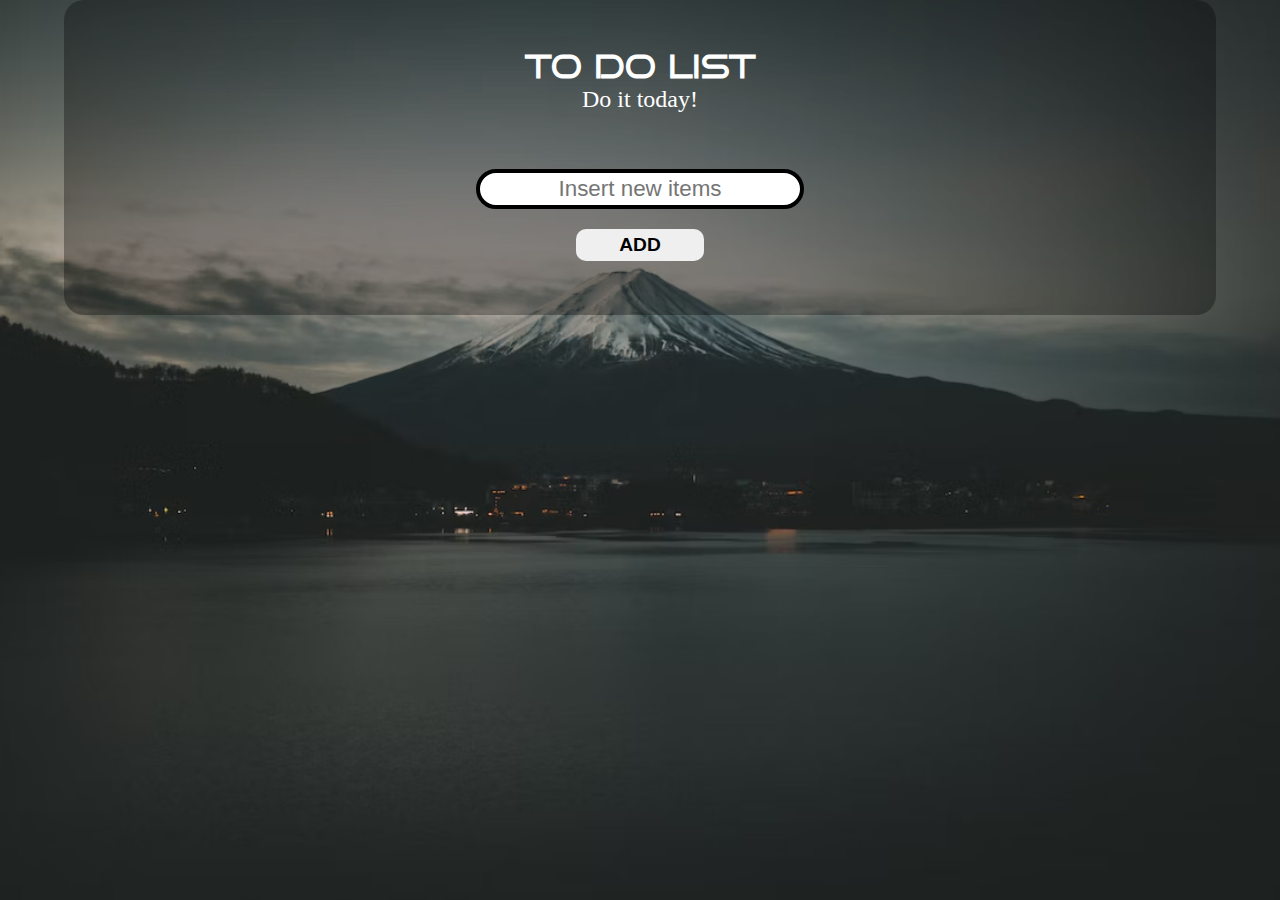
<file: index.html>
<!DOCTYPE html>
<html lang="en">
<head>
    <meta charset="UTF-8">
    <meta http-equiv="X-UA-Compatible" content="IE=edge">
    <meta name="viewport" content="width=device-width, initial-scale=1.0">
    <title>To Do List!</title>
    <style>
        @import url('https://fonts.googleapis.com/css2?family=Bruno+Ace&display=swap');
    </style>
    <link rel="stylesheet" href="style.css">
</head>
<body>
    <div class="container">
        <header>
            <h1>To Do List</h1>
            <p class="first">Do it today!</p>
        </header>
        <div class="box">
            <input type="text" class="user-input" id="userinput" placeholder="Insert new items">
            <button id="enter" class="btn-add-items">Add</button>
        </div>
        <div class="listBox">
            <ul id="listContainer" class="list-container"></ul>
        </div>
    </div>
    <script src="script.js"></script>
</body>
</html>
</file>
<file: style.css>
*{
    margin: 0;
    padding: 0;
}
html, body{
    height: 100%;
}
html{
    background: url(background.png) no-repeat center center fixed; 
    -webkit-background-size: cover;
    -moz-background-size: cover;
    -o-background-size: cover;
    background-size: cover;
}
.container{
    display: grid;
    grid-template-columns: repeat(auto-fill, minmax(200px, 1fr));
    grid-template-rows: 1fr;
    margin: 0 5%;
    gap: .5rem;
    background-color: rgba(0, 0, 0, 0.318);
    border-radius: 20px;
}
header{
    text-align: center;
    grid-column: 1 / -1;
    padding: 3em;
}
h1{
    font-family: 'Bruno Ace', cursive;
    text-transform: uppercase;
}
.first{
    font-size: 1.5rem;
}
h1, .first{
    color: white;
}
.done{
    text-decoration: line-through;
}
.user-input{
    height: 2rem;
    width: 20rem;
    text-align: center;
    border: 4px solid #000000;
    border-radius: 20px;
    font-size: 1.4rem;
    margin: 0 2%;
}
.btn-add-items {
    width: 8rem;
    height: 2rem;
    border: none;
    border-radius: 10px;
    font-size: 1.2rem;
    font-weight: bold;
    text-transform: uppercase;
    cursor: pointer;
}
.btn-add-items:hover{
    background-image: linear-gradient(#ccc, white);
}
.box{
    grid-column: 1 / -1;
    display: flex;
    flex-direction: column;
    align-items: center;
    gap: 20px;
}

.listBox {
    grid-column: 1 / -1;
}
.list-container{
    display: grid;
    grid-template-columns: repeat(2, 1fr);
    grid-template-rows: 1fr;
    justify-items: center; 
    gap: 1rem;
    margin: 2%;
}
.list-container li{
    font-size: 1.8rem;
    color: white;
    list-style: none;
    cursor: pointer;
    padding: .3rem;
}
.list-container > div{
    text-align: center;
    background-color: rgba(0, 0, 0, 0.935);
    border-radius: 10px;
    width: 100%;
}
.delete{
    background-color:rgba(0, 0, 0, 0.935);
    color: rgb(134, 134, 134);
    border: none;
    cursor: pointer;
    font-size: 1.2rem;
    padding-bottom: .4rem;
}
</file>
